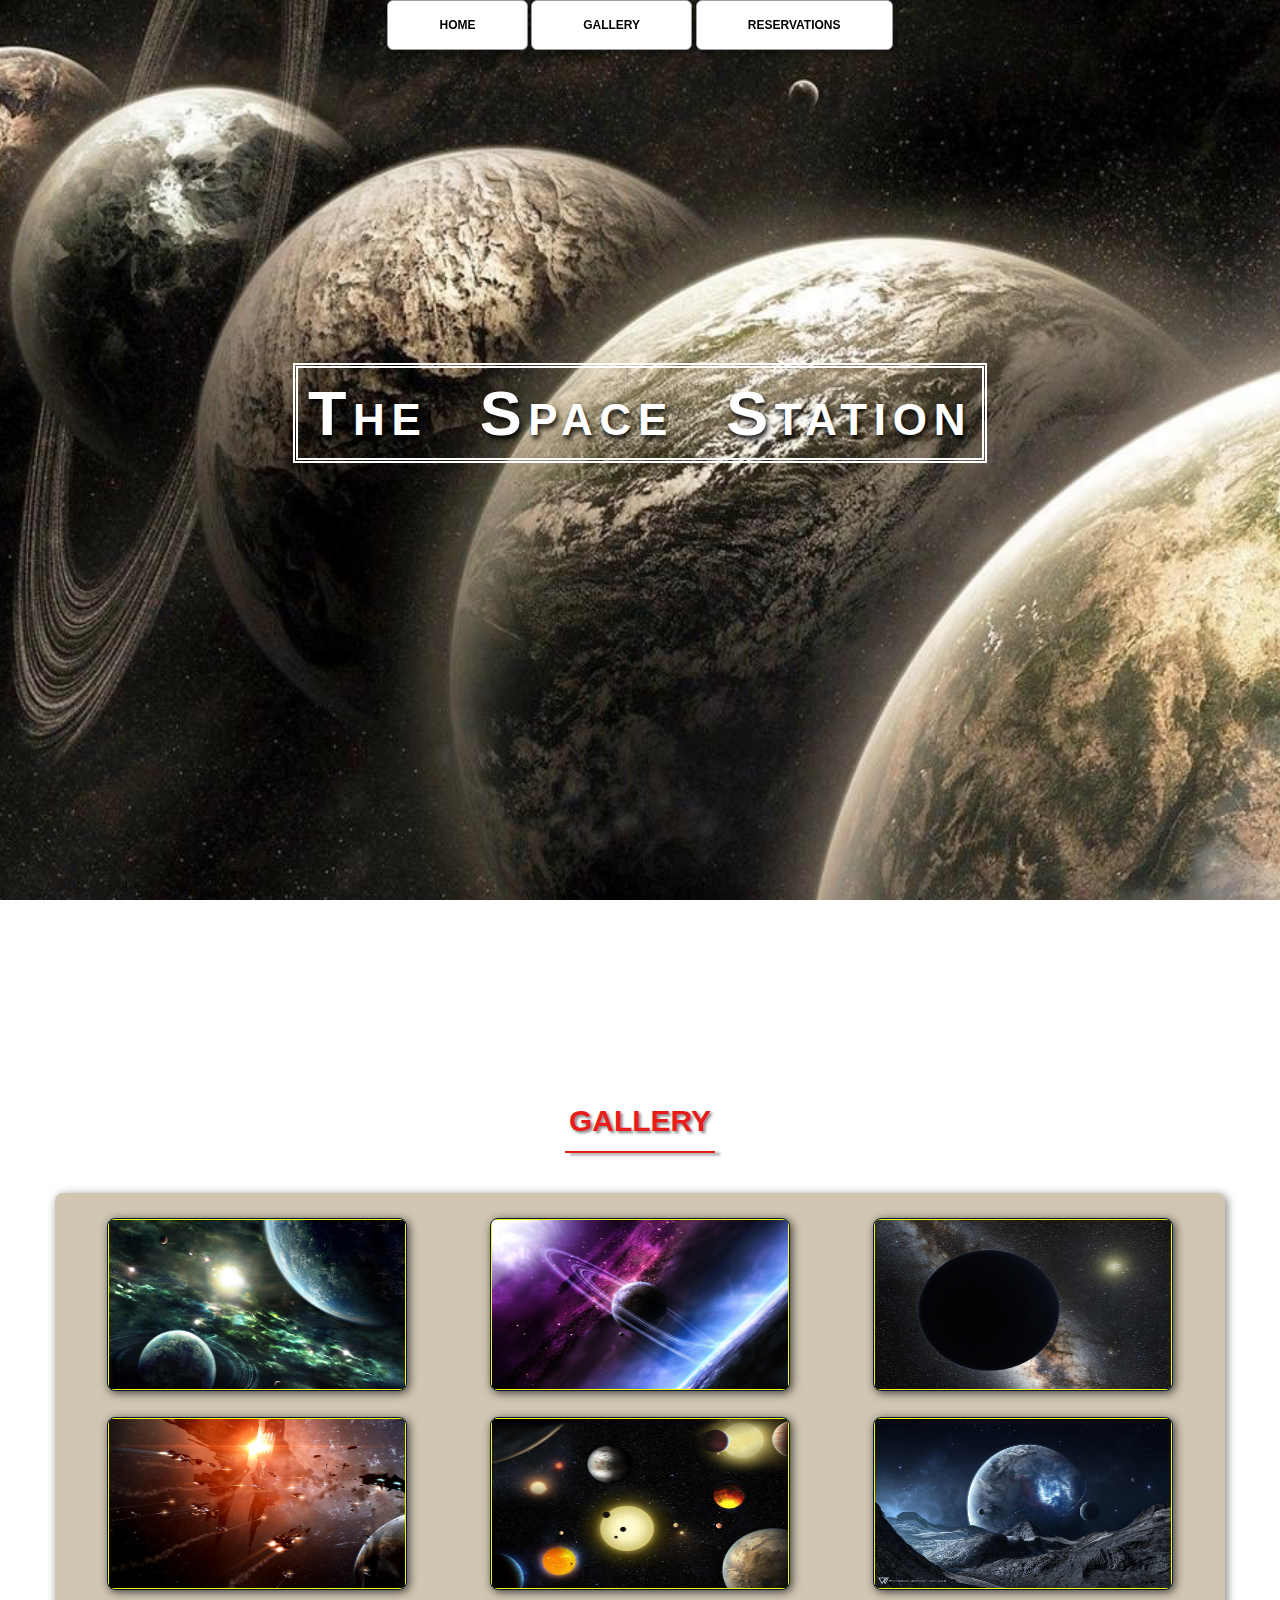
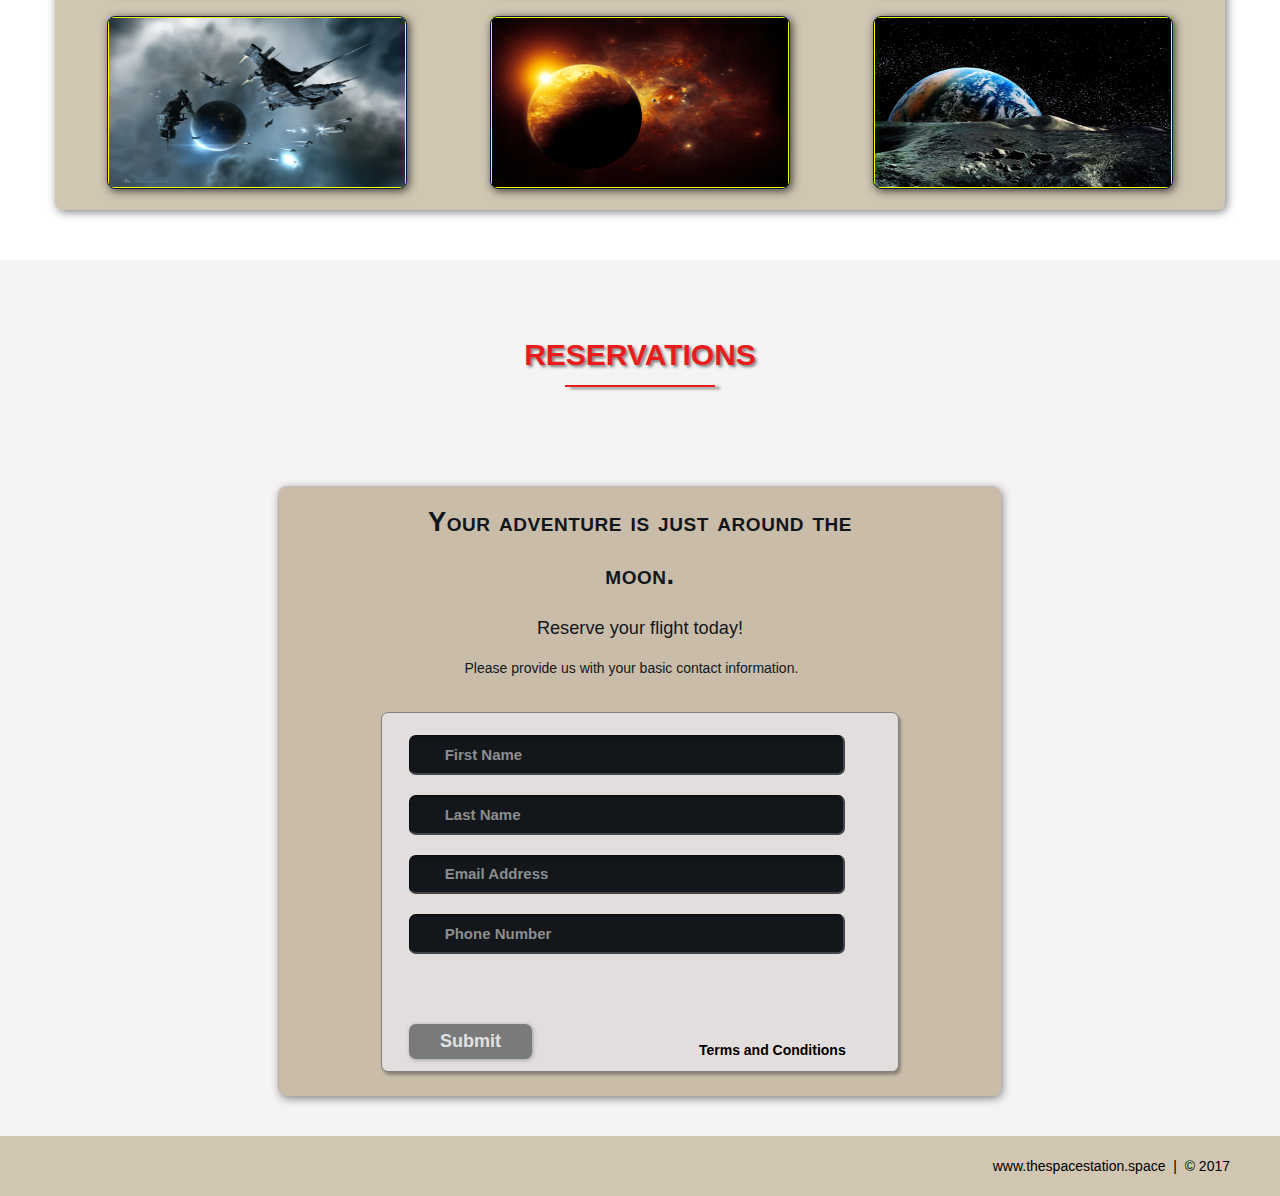
<file: Projects/index.html>
<!DOCTYPE html>
<html lang="en">
	<head>
		<meta charset="utf-8">
		<title>The Space Station | Resort</title>
		<link rel="stylesheet" href="./css/shared.css">
		<link rel="stylesheet" href="./css/animations.css">
	</head>
	<body>

		<!-- NAV -->
		<div class="wrap">
			<div class="menu-container">
				<ul class="menu">
					<a href="#home"><li>HOME</li></a>
					<a href="#gallery"><li>GALLERY</li></a>
					<a href="#contact"><li>RESERVATIONS</li></a>
				</ul>
			</div>
		</div>
		<!--END NAV -->
		
		<!--HOME -->
		<div id="home">
			<div class="container">
				<div class="text-center">
					<span class="head-main">The Space Station</span>
				</div>
			</div>
		</div>
		<!--END HOME -->
		
		<!-- GALLERY -->
	   <section id="gallery">
		   <div class="container">
				<h1>Gallery</h1>
				<div class="flex-container">
				
					<!-- PHOTO-CONTAINER 1 -->
					<div class="photo-container">
						<div class="photo">
							<img src="./images/thumb/thumbnail_1.png" alt="">
							<div class="photo-overlay">
								<h3 class="white-head">Click to Enlarge</h3>
								<p>We have several space launches departing daily, book your flight today!</p>
							</div>
						</div>
					</div>
					<!-- END PHOTO-CONTAINER 1 -->
					
					<!-- PHOTO-CONTAINER 2 -->
					<div class="photo-container">
						<div class="photo">
							<img src="./images/thumb/thumbnail_2.png" alt="">
							<div class="photo-overlay">
								<h3 class="white-head">Click to Enlarge</h3>
								<p>We have several space launches departing daily, book your flight today!</p>
							</div>
						</div>
					</div>
					<!-- END PHOTO-CONTAINER 2 -->
					
					<!-- PHOTO-CONTAINER 3 -->
					<div class="photo-container">
						<div class="photo">
							<img src="./images/thumb/thumbnail_3.png" alt="">
							<div class="photo-overlay">
								<h3 class="white-head">Click to Enlarge</h3>
								<p>We have several space launches departing daily, book your flight today!</p>
							</div>
						</div>
					</div>
					<!-- END PHOTO-CONTAINER 3 -->
					
					<!-- PHOTO-CONTAINER 4 -->
					<div class="photo-container">
						<div class="photo">
							<img src="./images/thumb/thumbnail_4.png" alt="">
							<div class="photo-overlay">
								<h3 class="white-head">Click to Enlarge</h3>
								<p>We have several space launches departing daily, book your flight today!</p>
							</div>
						</div>
					</div>
					<!-- END PHOTO-CONTAINER 4 -->
					
					<!-- PHOTO-CONTAINER 5 -->
					<div class="photo-container">
						<div class="photo">
							<img src="./images/thumb/thumbnail_5.png" alt="">
							<div class="photo-overlay">
								<h3 class="white-head">Click to Enlarge</h3>
								<p>We have several space launches departing daily, book your flight today!</p>
							</div>
						</div>
					</div>
					<!-- END PHOTO-CONTAINER 5 -->
					
					<!-- PHOTO-CONTAINER 6 -->
					<div class="photo-container">
						<div class="photo">
							<img src="./images/thumb/thumbnail_6.png" alt="">
							<div class="photo-overlay">
								<h3 class="white-head">Click to Enlarge</h3>
								<p>We have several space launches departing daily, book your flight today!</p>
							</div>
						</div>
					</div>
					<!-- END PHOTO-CONTAINER 6 -->
					
					<!-- PHOTO-CONTAINER 7 -->
					<div class="photo-container">
						<div class="photo">
							<img src="./images/thumb/thumbnail_7.png" alt="">
							<div class="photo-overlay">
								<h3 class="white-head">Click to Enlarge</h3>
								<p>We have several space launches departing daily, book your flight today!</p>
							</div>
						</div>
					</div>
					<!-- END PHOTO-CONTAINER 7 -->
					
					<!-- PHOTO-CONTAINER 8 -->
					<div class="photo-container">
						<div class="photo">
							<img src="./images/thumb/thumbnail_8.png" alt="">
							<div class="photo-overlay">
								<h3 class="white-head">Click to Enlarge</h3>
								<p>We have several space launches departing daily, book your flight today!</p>
							</div>
						</div>
					</div>
					<!-- END PHOTO-CONTAINER 8 -->
					
					<!-- PHOTO-CONTAINER 9 -->
					<div class="photo-container">
						<div class="photo">
							<img src="./images/thumb/thumbnail_9.png" alt="">
							<div class="photo-overlay">
								<h3 class="white-head">Click to Enlarge</h3>
								<p>We have several space launches departing daily, book your flight today!</p>
							</div>
						</div>
					</div>
					<!-- END PHOTO-CONTAINER 9 -->
					
				</div>
		   </div>
	   </section>
		<!-- END GALLERY -->
					
		<!-- RSVP -->
		<section id="contact">
			<div class="container">
				<div class="heading-padding">
					<h1 class="heading-padding">Reservations</h1>
					<div class="reservation">
						<h2><span>Your adventure is just around the moon.</span>
							<br />Reserve your flight today!
						</h2>
						<p class="rsvp-text">
							Please provide us with your basic contact information.              
						</p>
						<div class="form-rsvp">
							<form action="" method="post">
								<input class="rsvp" type="text" value="First Name">
								<input class="rsvp" type="text" value="Last Name">
								<input class="rsvp" type="text" value="Email Address">
								<input class="rsvp" type="text" value="Phone Number">
								<div class="form-spacer">
									<label class="terms">Terms and Conditions</label>
								</div>
								<div class="submit">
									<input type="submit" value="Submit">
								</div>
							</form>
						</div>
					</div>
				</div>
			</div>
		</section>
		<!--END RSVP -->

		<!-- FOOTER -->
		<div id="footer">
			www.thespacestation.space &nbsp;|&nbsp; &copy; 2017		
		</div>
		<!-- END FOOTER -->
		
	</body>
</html>
</file>
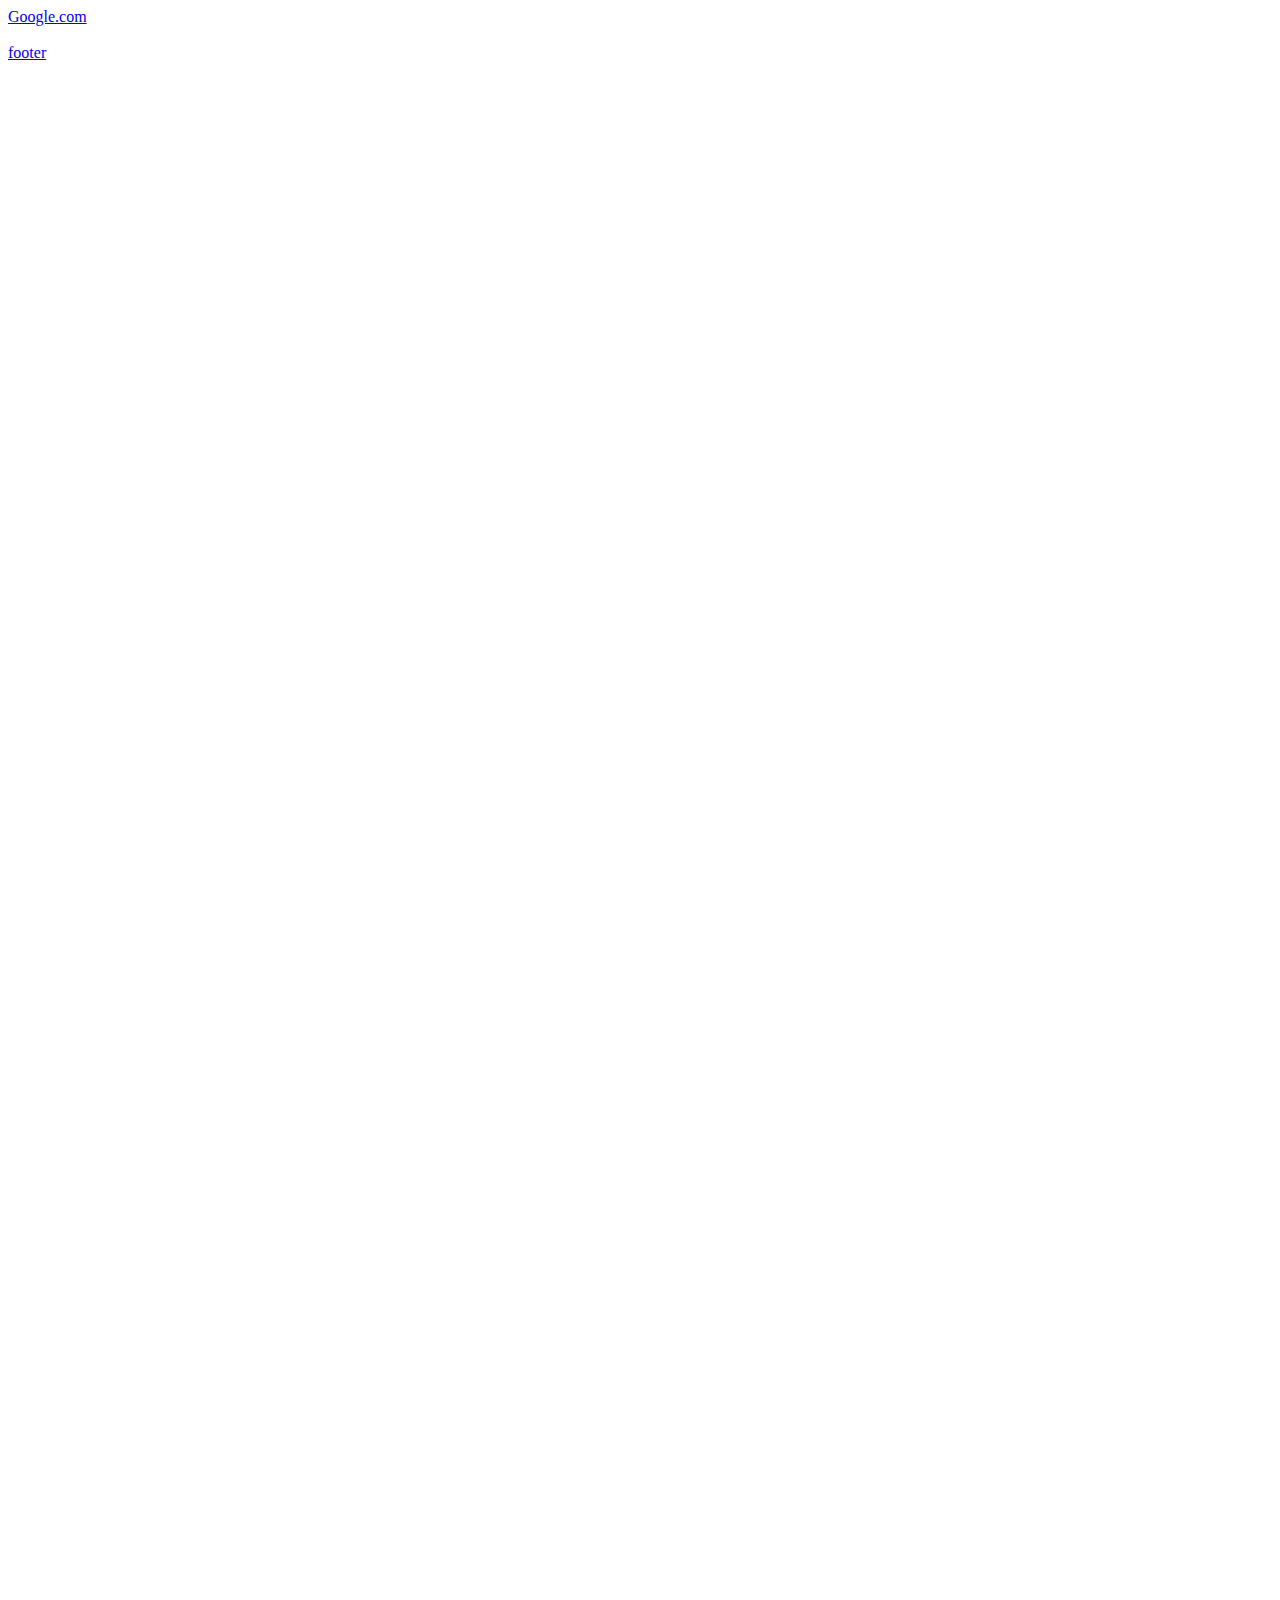
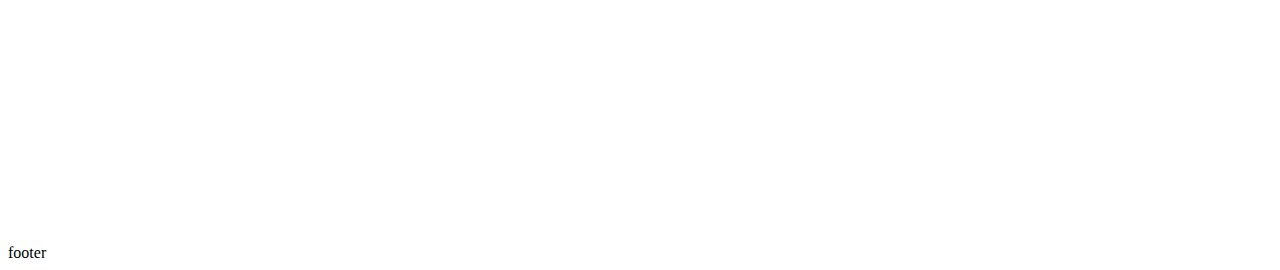
<file: Projects/anchor_demo.html>
<!DOCTYPE html>
<html lang="en">
	<head>
		<meta charset="utf-8">
		<title>Anchor Example</title> 
	</head>
	<body>

		<div id="nav">
			<a href="https://www.google.com" target="_new">Google.com</a>
		</div>
		
		<br />
		
		<a href="#footer">footer</a>
		
		
		<br />
		<br />
		<br />
		<br />
		<br />
		<br />
		<br />
		<br />
		<br />
		<br />
		<br />
		<br />
		<br />
		<br />
		<br />
		<br />
		<br />
		<br />
		<br />
		<br />
		<br />
		<br />
		<br />
		<br />
		<br />
		<br />
		<br />
		<br />
		<br />
		<br />
		<br />
		<br />
		<br />
		<br />
		<br />
		<br />
		<br />
		<br />
		<br />
		<br />
		<br />
		<br />
		<br />
		<br />
		<br />
		<br />
		<br />
		<br />
		<br />
		<br />
		<br />
		<br />
		<br />
		<br />
		<br />
		<br />
		<br />
		<br />
		<br />
		<br />
		<br />
		<br />
		<br />
		<br />
		<br />
		<br />
		<br />
		<br />
		<br />
		<br />
		<br />
		<br />
		<br />
		<br />
		<br />
		<br />
		<br />
		<br />
		<br />
		<br />
		<br />
		<br />
		<br />
		<br />
		<br />
		<br />
		<br />
		<br />
		<br />
		<br />
		<br />
		<br />
		<br />
		<br />
		<br />
		<br />
		<br />
		<br />
		<br />
		<br />
		
		<div id="footer">
			footer
		</div>
		
		
	</body>
</html>
</file>
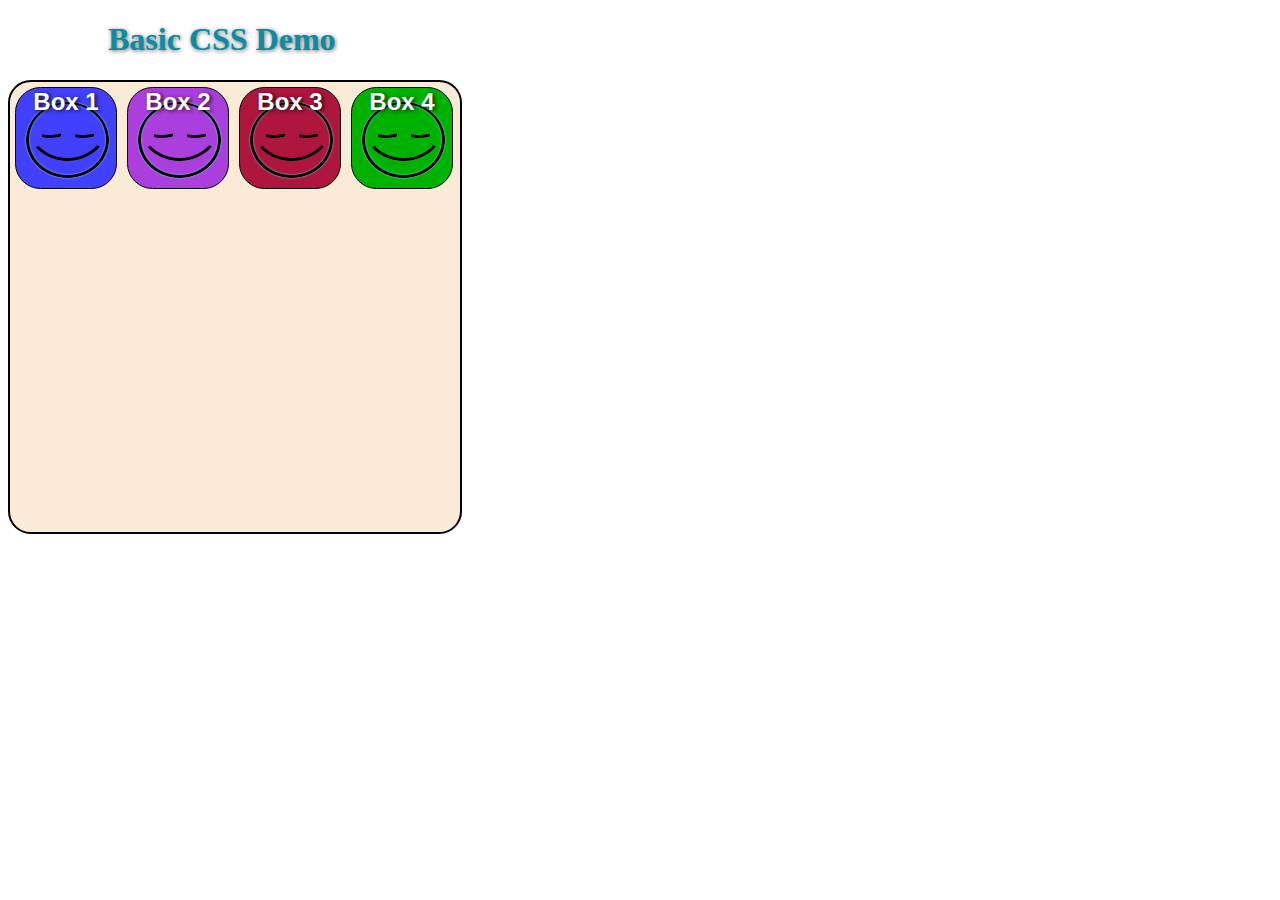
<file: Projects/basic_css_demo_1.html>
<!DOCTYPE html>
<html lang="en">
	<head>
		<meta charset="utf-8">
		<title>Basic HTML Template</title>
		<link rel="stylesheet" href="./css/basic_style.css">
	</head>
	<body>
	
		<div>
			<h1>Basic CSS Demo</h1>
		</div>
		
		<div class="container">
			<div class="squares">
				<p>Box 1</p>
			</div>
			
			<div class="squares">
				<p>Box 2</p>
			</div>
				
			<div class="squares">
				<p>Box 3</p>
			</div>
			
			<div class="squares">
				<p>Box 4</p>
			</div>
		</div>​
	
	</body>
</html>
</file>
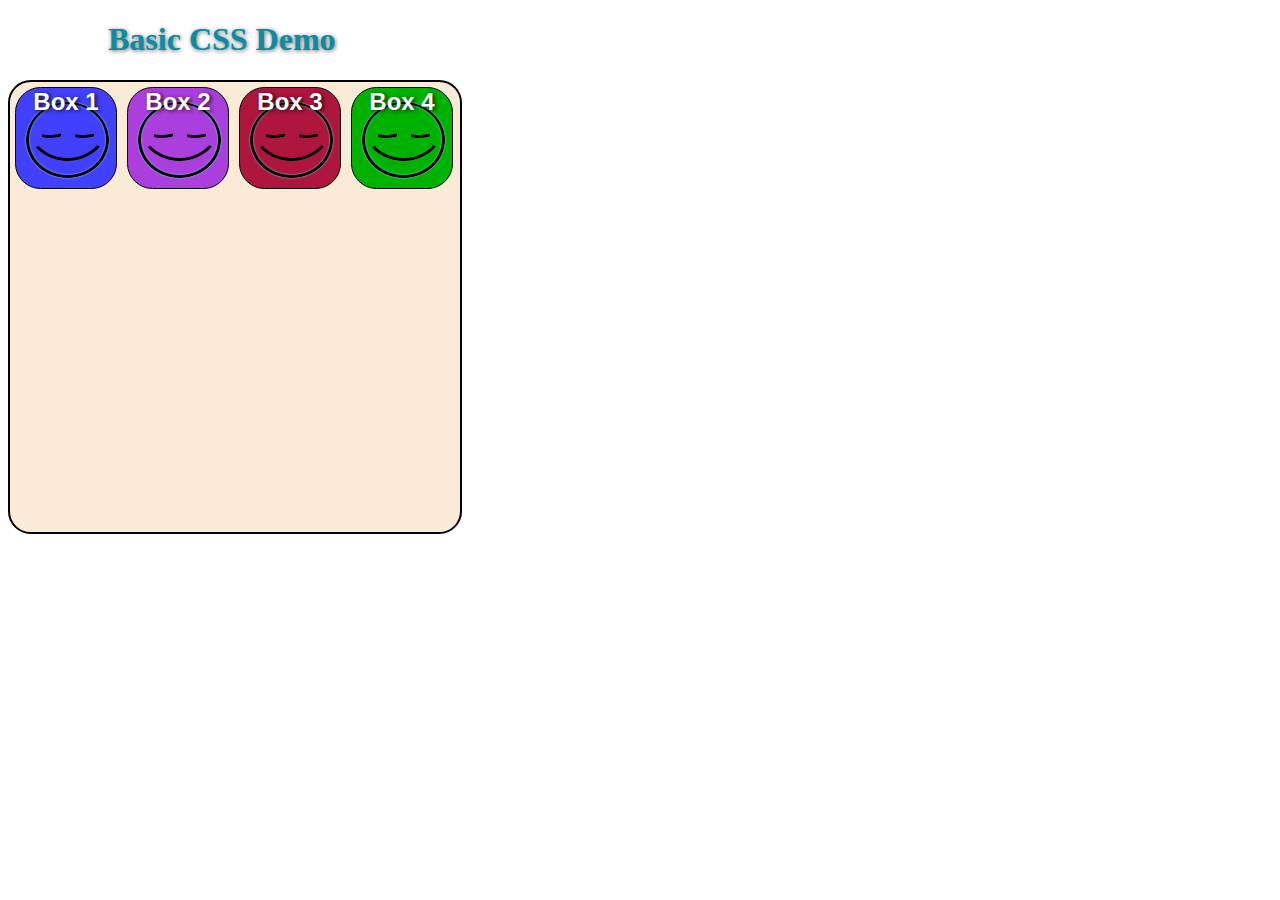
<file: Projects/basic_css_demo_2.html>
<!DOCTYPE html>
<html lang="en">
	<head>
		<meta charset="utf-8">
		<title>Basic CSS Demo</title>
		<link rel="stylesheet" href="./css/basic_style2.css"> 
	</head>
	<body>
	
		<div>
			<h1>Basic CSS Demo</h1>
		</div>
		
		<div class="container">
			<div class="squares">
				<p>Box 1</p>
			</div>
			
			<div class="squares">
				<p>Box 2</p>
			</div>
				
			<div class="squares">
				<p>Box 3</p>
			</div>
			
			<div class="squares">
				<p>Box 4</p>
			</div>
		</div>​
	
	</body>
</html>
</file>
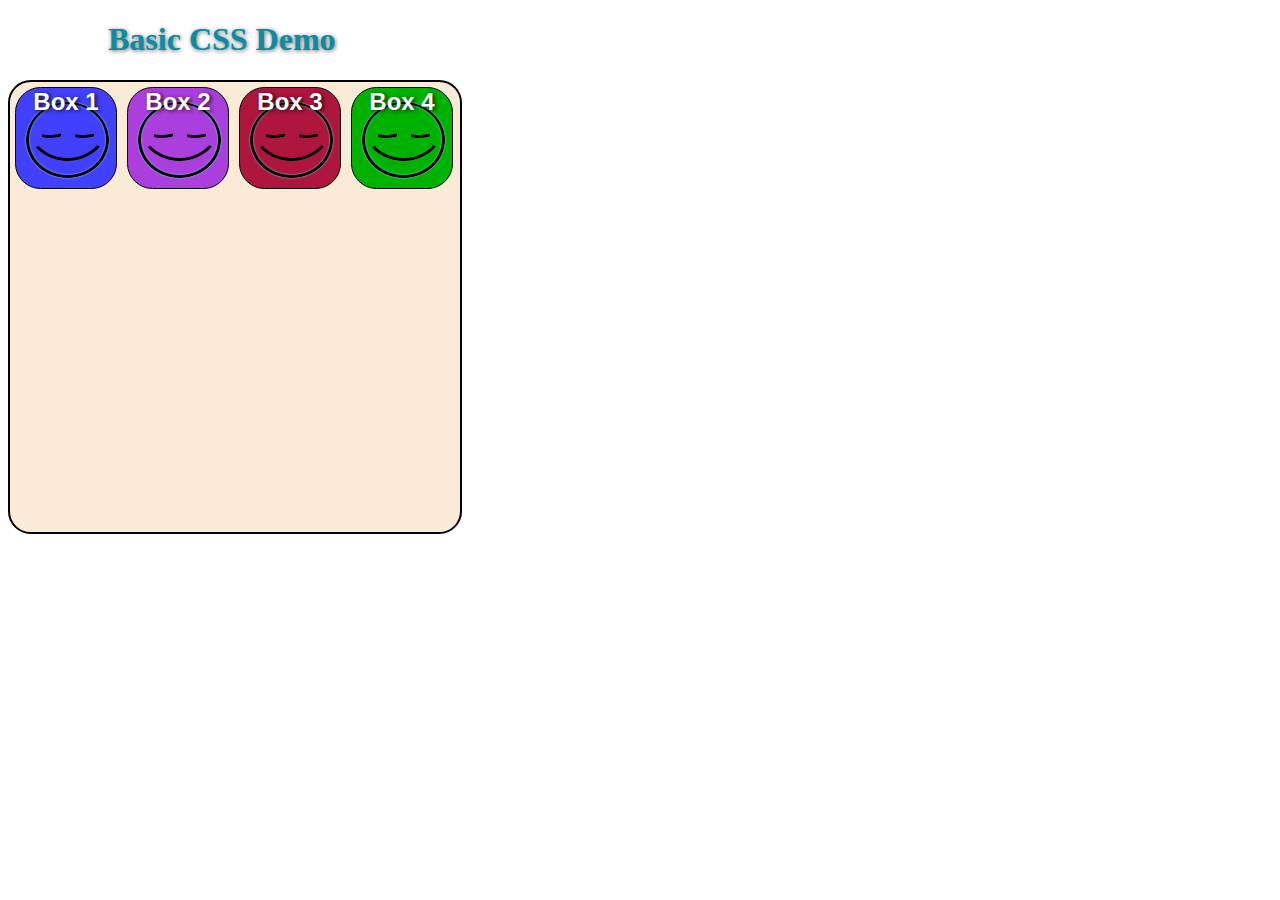
<file: Projects/basic_css_demo_3.html>
<!DOCTYPE html>
<html lang="en">
	<head>
		<meta charset="utf-8">
		<title>Basic CSS Demo</title>
		<link rel="stylesheet" href="./css/basic_style3.css"> 
	</head>
	<body>
	
		<div>
			<h1>Basic CSS Demo</h1>
		</div>
		
		<div class="container">
			<div class="squares">
				<p>Box 1</p>
			</div>
			
			<div class="squares">
				<p>Box 2</p>
			</div>
				
			<div class="squares">
				<p>Box 3</p>
			</div>
			
			<div class="squares">
				<p>Box 4</p>
			</div>
		</div>​
		
	</body>
</html>
</file>
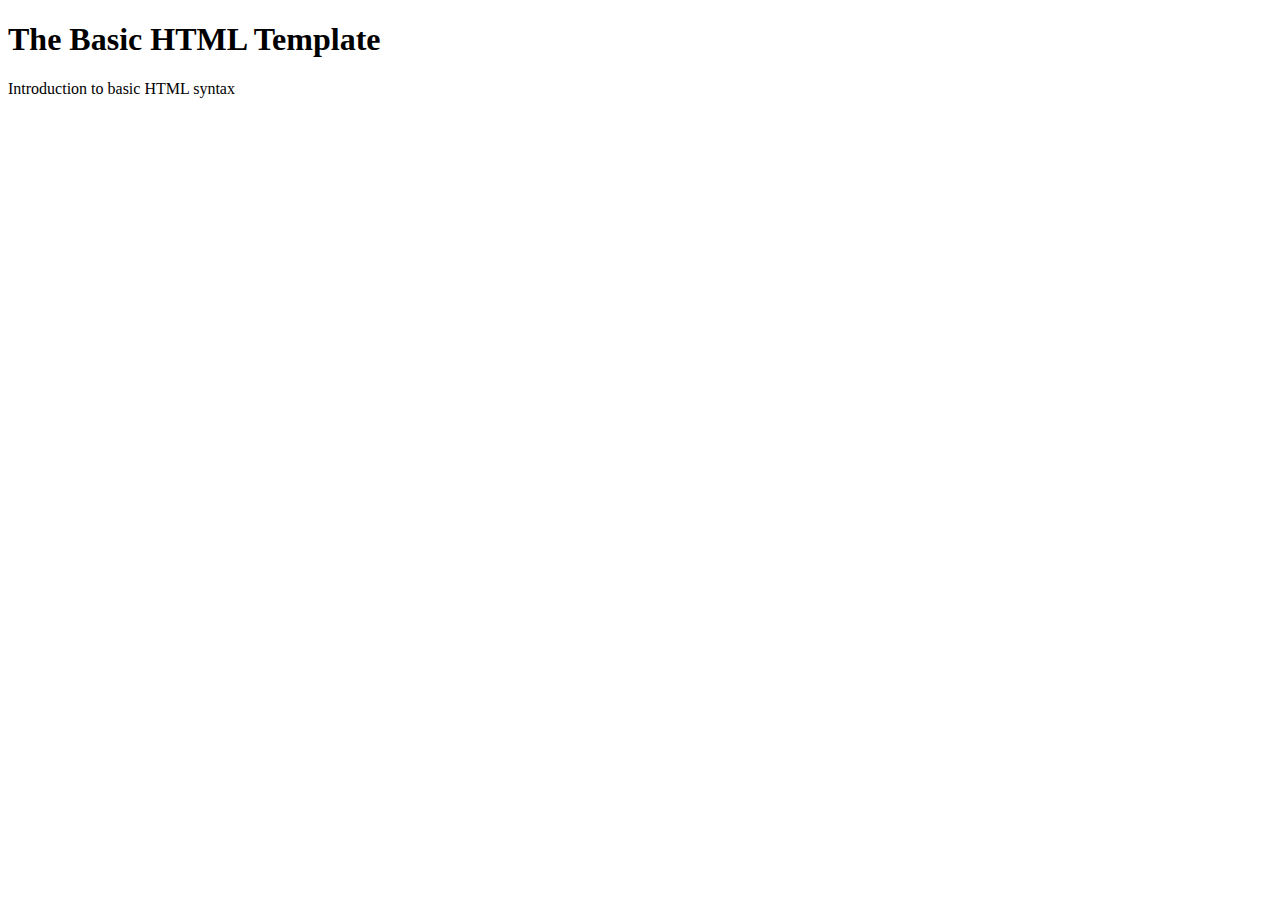
<file: Projects/Basic_HTML_Template.html>
<!DOCTYPE html>
<html lang="en">
	<head>
		<meta charset="utf-8">
		<title>Basic HTML Template</title> 
	</head>
	<body>
	      <header> 
		     <h1>The Basic HTML Template</h1>
	         <p>Introduction to basic HTML syntax</p>
	      </header>
	
	</body>
</html>
</file>
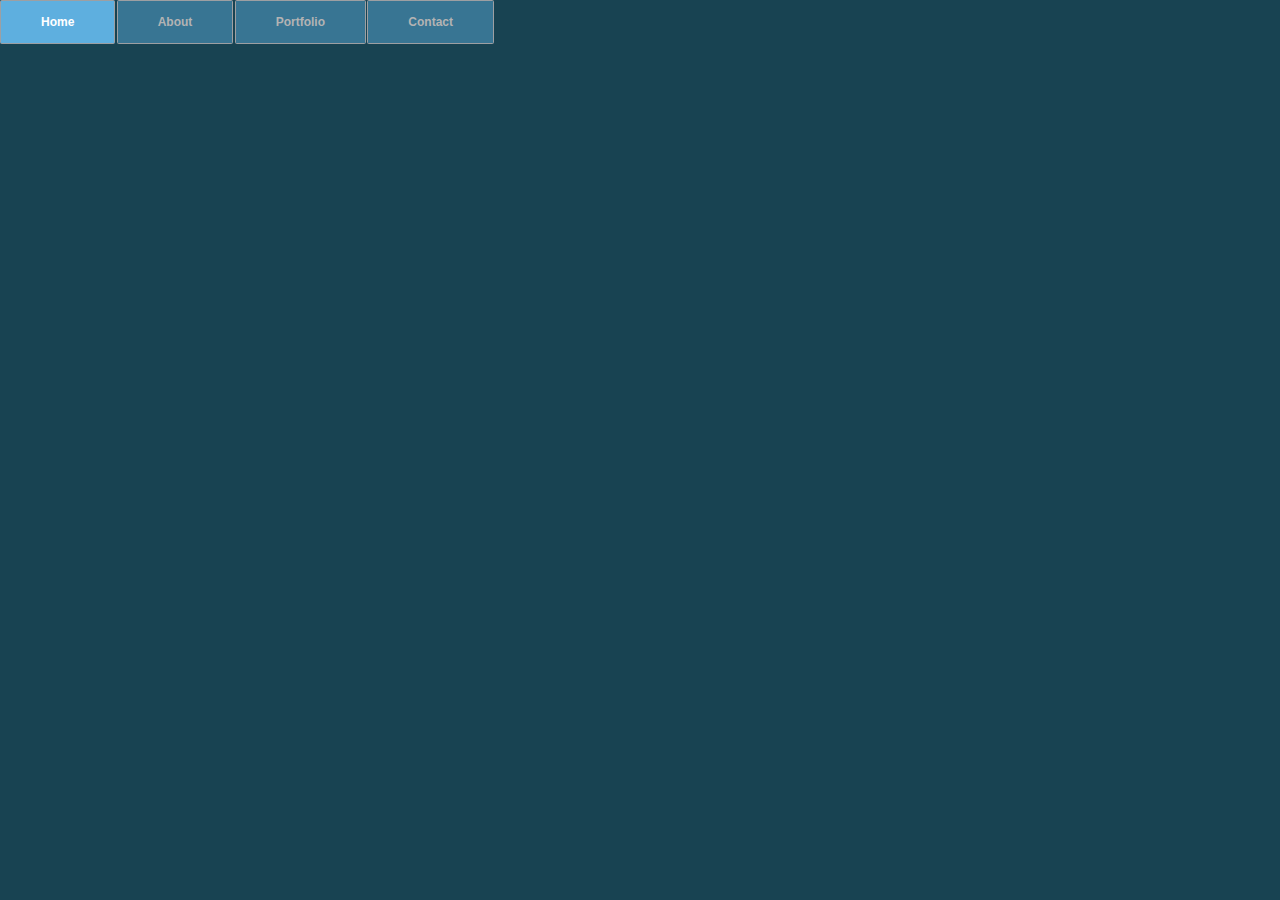
<file: Projects/css_menu_rollover.html>
<!DOCTYPE html>
<html lang="en">
	<head>
		<title>CSS Drop-down Menu Demo</title>
		<link rel="stylesheet" href="./css/menu_rollover.css">
	</head>
	<body>
		<div class="wrap">
			<div class="menu-container">
				<ul class="menu">
					<li>Home</li>
					<li>About</li>
					<li>Portfolio
						<ul class="submenu">
							<li>Page 1</li>
							<li>page 2</li>
							<li>page 3</li>
							<li>page 4</li>
						</ul>
					</li>
					<li>Contact</li>
				</ul>
			</div>
		</div>
	</body>
</html>
</file>
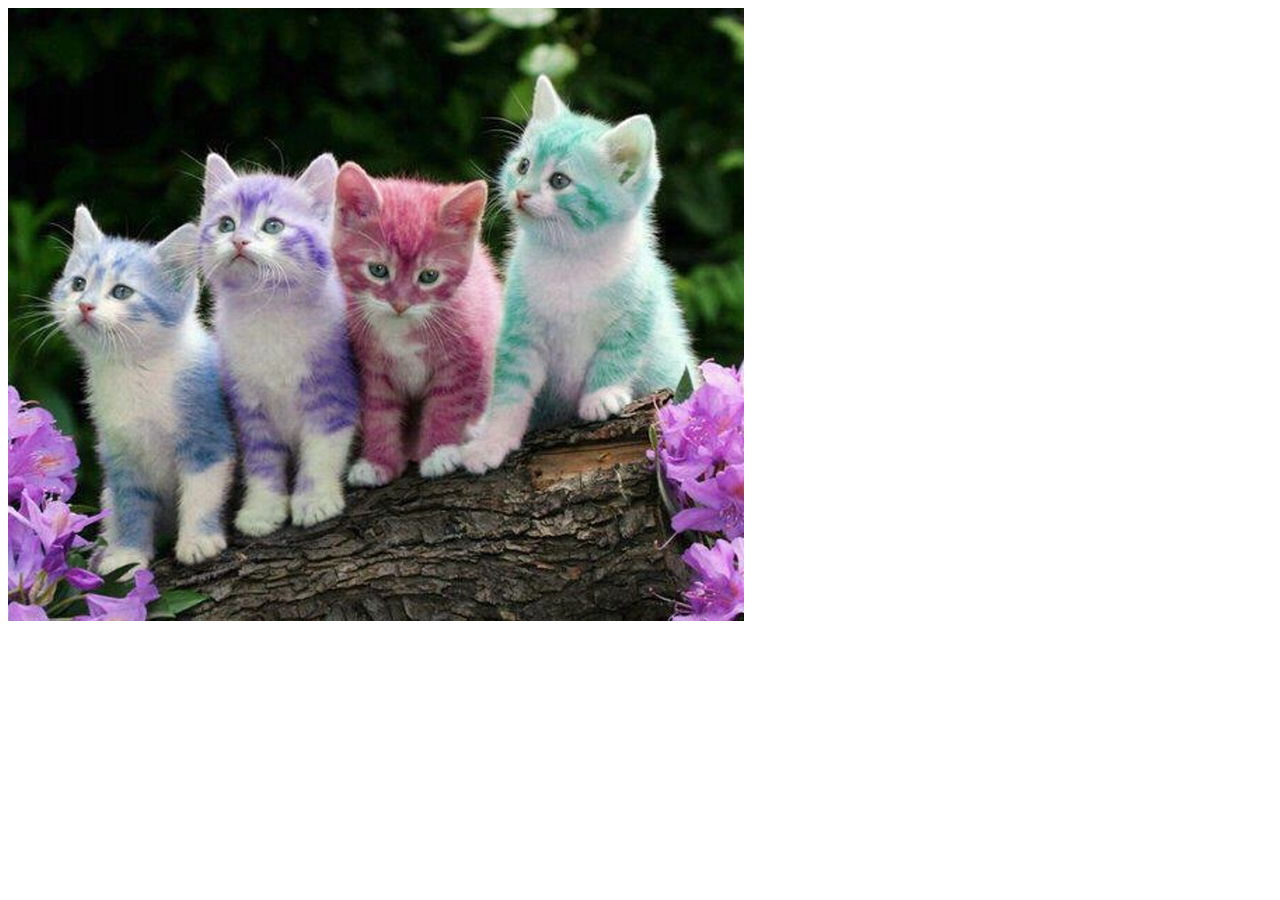
<file: Projects/img_demo.html>
<!DOCTYPE html>
<html lang="en">
	<head>
		<meta charset="utf-8">
		<title>IMG Example</title> 
	</head>
	<body>

		<div>
			<img src="./images/kittens.jpg" alt="picture of kittens"></a>
		</div>
		
	</body>
</html>
</file>
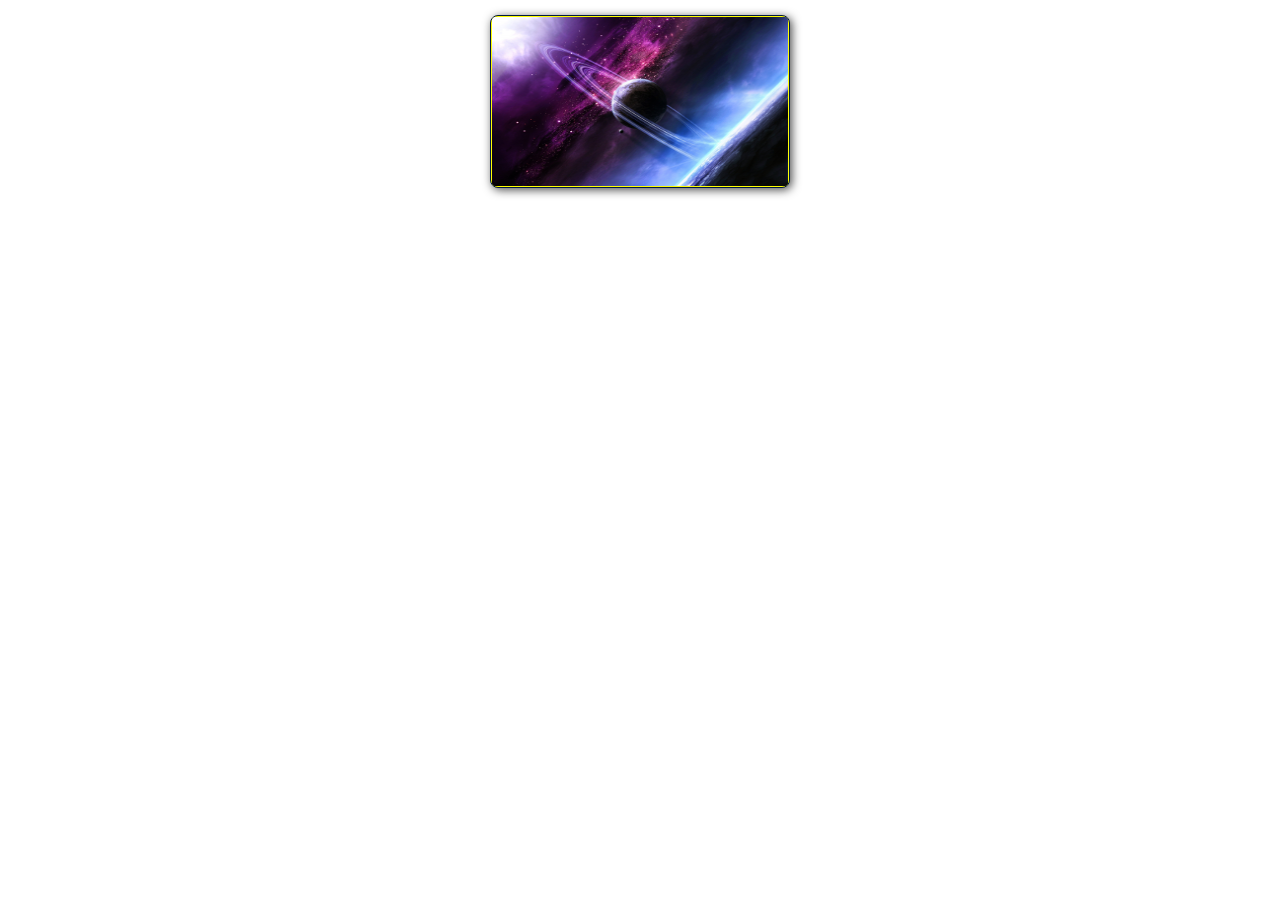
<file: Projects/photo-package.html>
<!DOCTYPE html>
<html lang="en">
	<head>
		<meta charset="utf-8">
		<title>The Space Station | Resort</title>
		<link rel="stylesheet" href="./css/photo_style.css">
	</head>
	<body>

		<!-- PHOTO-CONTAINER 1 -->
		<div class="photo-container">
			<div class="photo">
				<img src="./images/thumb/thumbnail_2.png" alt="">
				<div class="photo-overlay">
					<h3 class="white-head">Click to Enlarge</h3>
					<p>We have several space launches departing daily, book your flight today!</p>
				</div>
			</div>
		</div>
		<!-- END PHOTO-CONTAINER 1 -->
		
	</body>
</html>
</file>
<file: Projects/css/shared.css>
﻿/*================================================
    Authour: Joel Goodwin
    checkoutmy.space
==================================================
    GENERIC STYLES
==================================================*/
html {
	font-family: sans-serif;
	font-size: 62.5%;
	-webkit-tap-highlight-color: rgba(0, 0, 0, 0);
	-webkit-text-size-adjust: 100%;
	-ms-text-size-adjust: 100%;
}

body {
    font-size: 14px;
	margin: 0;
	font-family: "Helvetica Neue", Helvetica, Arial, sans-serif;
	line-height: 1.42857143;
	color: #333;
	background-color: #fff;
}

footer,
nav {
  display: block;
}

h1, h2, h3, h4, h5, h6 {
    font-family: 'Open Sans', sans-serif;
}

h1 {
    line-height: 50px;
    font-weight: 900;
    font-size: 30px;
    text-transform: uppercase;
    text-align: center;
    color: #E91C1C;
	text-shadow: 2px 2px 3px rgba(0,0,0,0.5);
}

h1::after {  /* This is the underline */
	display: block;
	content: "";
	height: 2px;
	width: 150px;
	background: #E91C1C;
	margin: 5px auto 40px;
	box-shadow: 5px 2px 3px rgba(0,0,0,0.5);
}

h2 {
    line-height: 50px;
    color: #E91C1C;
}

h3 {
    line-height: 30px;
    padding-bottom: 20px;
}

h4 {
	padding-top: 25px;
	line-height: 40px;
	padding-bottom: 0px;
	font-size: 22px;
	font-weight: 900;
}

p {
    font-weight: 300;
    line-height: 30px;
    padding-bottom: 15px;
}

.text-center {
    text-align: center;
}

.heading-padding {
    padding-bottom: 40px;
}

section {
    padding-top: 50px;
    margin-top: 50px;
}

.navbar {
	height: 105px;
	max-height: 340px;
	display: block;
}

.container {
  padding-right: 15px;
  padding-left: 15px;
  margin-right: auto;
  margin-left: auto;
}

.container-fluid {
  padding-right: 15px;
  padding-left: 15px;
  margin-right: auto;
  margin-left: auto;
}
.row {
  margin-right: -15px;
  margin-left: -15px;
}

.clearfix:after,
.container:after,
.navbar:after {
	clear: both;
	display: table;
	content: " ";
}

.wrap {
	height: 100%;
	width: 100%;
	position: absolute;
	/* This ensures that the images cannot 
	   render outside of their container 
	   without forcing any scrollbars*/
	overflow: hidden;
	top: 0;
	left: 0;
	text-align: center;
}

.menu-container {
	max-height: 340px;
	margin: 0% auto;
	content: " ";
	/* top: 0;
	left: 0; */
	/* position: absolute; */ /* to the top edge of the screen */
	width: 100%;
	position: fixed;
	z-index: 100;
	/*background-color: rgba(255, 255, 255, 0.5);*/
}

/*=======================================
  HOME SECTION STYLES
  =======================================*/
#home {
	background: url(../images/planets.jpg) no-repeat 50% 50%;
	background-attachment: fixed;
	-webkit-background-size: cover;
	-moz-background-size: cover;
	-o-background-size: cover;
	background-size: cover;
	width: 100%;
	display: block;
	height: auto;
	padding-top: 350px; /* This is spacer before the Main title Logo */
	padding-bottom: 500px; /* This is spacer after the Main title Logo */
	color: #fff;
}

.head-main {
	text-shadow: 2px 4px 5px rgba(0, 0, 0, 0.9);
	font-variant: small-caps;
	color: #fff;
	letter-spacing: 5pt;
	word-spacing: 21pt;
	font-size: 4.5em;
	text-align: left;
	font-family: impact, sans-serif;
	line-height: 2;
    font-weight: 900;
    border: 5px double #fff;
    padding: 10px;
}

.head-sub-main {
    font-size: 23px ;
    font-weight: 500;
    padding: 50px 20px 10px 20px;
	text-transform: uppercase;  
}

.head-last {
    font-size: 18px ;
    font-weight: 900;
    padding: 5px 20px 20px 20px;
    border: 1px dotted #fff;
    padding: 5px;
}

/*=======================================
  Contact STYLES
  =======================================*/
.flex-container {
    display: -webkit-flex;
    display: flex;
	flex-wrap: wrap;
	padding: 10px;
	border-radius: 8px;
	margin: 0px auto;
	background-color: rgba(100,65,0,.3);
	box-shadow: 2px 2px 10px 0 rgba(0,0,0,0.5);
}

#contact {
     background-color: #f5f3f3;
}

.reservation {
	width: 60%;
	padding: 10px;
	border-radius: 8px;
	margin: 0px auto;
	background-color: rgba(100,65,0,.3);
	box-shadow: -1px -1px 1px 0 rgba(0,0,0,0.1), 1px 2px 10px 0 rgba(0,0,0,0.5);
}

.reservation h2 {
	width: 70%;
	text-align: center;
	margin: 0 auto;
	color: #13161B;
	font-weight: 500;
	font-size: 1.3em;
	letter-spacing: 0pt;
	word-spacing: 0pt;
}

.reservation h2 span {
	width: 70%;
	text-align: center;
	margin: 0 auto;
	color: #13161B;
	font-weight: 900;
	font-size: 1.5em;
	font-variant: small-caps;
	letter-spacing: .4pt;
	word-spacing: .3pt;
}

.reservation p {
	color: #13161B;
	width: 50%;
	margin: 0 auto;
}

.reservation form {
	font-size: 15px;
    outline: none;
    font-weight: 600;
    color: #8D8E8F;
    padding: 12px 12px;
    width: 70%;
    border: 1px solid #808080;
    margin: 2% auto;
    border-radius: 7px;
    background: rgb(227,222,222);
    box-shadow: 2px 3px 3px 0px rgba(0, 0, 0, 0.3);
    font-family: 'Raleway', sans-serif;
}

.reservation input[type="text"] {
	font-size: 15px;
	outline: none;
	font-weight: 600;
	color: #8D8E8F;
	padding: 2% 1% 2% 7%;
	width: 80%;
	border-top: 1px solid #090B0D;
	border-right: 2px solid #424549;
	border-bottom: 2px solid #424549;
	border-left: 1px solid #090B0D;
	margin: 10px 1em;
	border-radius: 7px;
	background: #13161B;
	box-shadow: inset 0px 3px 0px 0px rgba(5, 5, 5, 0.15);
	font-family: 'Raleway', sans-serif;
}

.reservation input[type="text"]:hover {
	box-shadow: 0 0 18px rgba(100,65,0,.8);
}

.form-spacer {
	padding: 30px 39px;
}

.terms {
	margin: 30px 1px 0 0 ;
}

.terms {
	margin-top: 13%;
	padding-left: 52px;
	font-size: 14px;
	line-height: 5px;
	color: #000;
	cursor: pointer;
	font-family: 'Raleway', sans-serif;
	font-weight: 600;
}

.terms:hover {
	color: orange;
	text-decoration: underline;
}

.terms {
	position: relative;
	display: inline;
	float: right;
}

.submit input[type="submit"] {
	color: rgb(225,225,225);
	cursor: pointer;
	border: none;
	font-weight: 900;
	outline: none;
	text-align: center;
	font-family: 'Raleway', sans-serif;
	margin: 0px 3%;
	padding: 7px 0px;
	width: 25%;
	font-size: 18px;
	transition: border-color 0.3s color 0.3s background-color 0.3s;
	border-radius: 7px;
	background-color: #797a7b;
	box-shadow: 1px 1px 4px 0 rgba(0,0,0,0.3);
}

.submit input[type="submit"]:hover {
	color: #000;
	background-color: #8D8E8F;
	box-shadow: inset 1px 2px 15px 0 rgba(0,0,0,0.5);
}

/*=======================================
  FOOTER STYLES
  =======================================*/
#footer {
    background-color: rgba(100,65,0,.3);
    color: #000;
	text-shadow: 2px 2px 8px 0 (0,0,0,0.4);
    padding: 20px 50px 20px 50px;
    text-align: right;
}

/*=======================================
  @MEDIA QUERIES
  =======================================*/
@media all and (max-width:640px) and (min-width:381px) {
    .head-main { 
        font-size: 28px ;
    }
}
@media all and (max-width:381px) and (min-width:200px) {
    .head-main { 
        font-size: 24px ;
    }
}

@media (min-width: 768px) {
  .container {
    width: 750px;
  }
}
@media (min-width: 992px) {
  .container {
    width: 970px;
  }
}
@media (min-width: 1200px) {
  .container {
    width: 1170px;
  }
}
</file>
<file: Projects/css/animations.css>
/*=======================================
  MENU SECTION ANIMATION
  =======================================*/

.menu {
	color: #f00;
	font: bold 12px/18px sans-serif;
	text-align: center;
	display: inline;
	margin: 0% auto;
	padding: 0;
	list-style: none;
	text-decoration: none;
}

.menu li {
	color: #000;
	background-color: rgba(255, 255, 255, 1);
	display: inline-block;
	margin: 0% auto;
	position: relative;
	padding: 15px 4%;
	border: 1px solid #9D9FA2;
	box-shadow: 2px 2px 10px 0 rgba(0,0,0,0.5);
	border-radius: 6px;
	/*background-color: #052136;*/
	cursor: pointer;
	transition-property: background;
	transition-duration: .4s;
	transition-delay: 0s;
	transition-timing-function: ease-in-out;
}

.menu li:hover {
	color: #f00;
	background-color: rgba(100,65,0,.3);
}

/*=======================================
  GALLERY SECTION ANIMATION
  =======================================*/
.photo {
	position: relative;
	line-height: 0;
	margin-bottom: 2em;
	overflow: hidden;
	border-radius: 8px;
	padding:1px;
	border:1px solid #021a40;
	background-color: #ff0;
	box-shadow: 2px 2px 10px 0 rgba(0,0,0,0.7);
}

.photo-container {
	text-align: center;
	margin: 15px auto;
	width: 300px;
    height: 169px;
}

.photo-container img {
 	max-width: 100%;
	width: 300px;
	height: 169px;
}

.photo-overlay {
	color: #fff;
	position: absolute;
	top: 0;
	right: 0;
	bottom: 0; 
	left: 0;
	padding-left: 20px;
	padding-right: 20px;
	justify-content: center; /* For centering text inside .photo-overlay */
	align-items: center;
	background: rgba(0,0,0, .5);
}

.white-head {
	color: #C9BDAA;
	margin-top: 5%;
}

/* ================================= 
  Photo Overlay Transitions
==================================== */

.photo-overlay {
	opacity: 0;
	transition: opacity .5s;
	border-radius: 10px;
	cursor: pointer;
}
.photo-overlay:hover {
	opacity: 1;
}

.photo img {
	transition: transform .5s;
	transform-origin: 50% 50%;
}

.photo:hover img {
	transform: scale(1.1);
}
</file>
<file: Projects/css/basic_style.css>
body {
	background-color: #fff;
}

h1 {
	color: rgba(8,141,165,1);
	margin-left: 100px;
	text-shadow: 1px .5px 4px rgba(0,0,0, 0.6);
}

.container {
	width: 450px;
	height: 450px;
	background-color: #faebd7;
	border: 2px solid black;
	border-radius: 5%;
}

/* --------------------------------------------
	SELECT ALL SQUARES IN THE ARRAY
-----------------------------------------------*/
.container .squares:nth-child(-n+4) {
	background-image: url("../images/icons/smileyface2.png");
	color: #fff;
	float: left;
	width: 100px;
	height: 100px;
	margin: 5px;
	border: 1px solid black;
	border-radius: 25%;
	cursor: pointer;
}

/* --------------------------------------------
	SELECT ALL SQUARES PARAGRAPHS IN THE ARRAY
-----------------------------------------------*/
.squares:nth-child(-n+4) p{
	font-family: "Helvetica Neue", Helvetica, Arial, sans-serif;
	font-size: 1.5em;
	font-weight: 900;
	text-align: center;
	margin: 0;
	text-shadow: 2px 1px 4px rgba(0,0,0, 0.8);
}

/* --------------------------------------------
	INDIVIDUALLY SELECT A SQUARE IN THE ARRAY
-----------------------------------------------*/
.squares:nth-child(1) {
	background: #4240ff;
}

.squares:nth-child(2) {
	background: #ab3fdd;
}

.squares:nth-child(3) {
	background: #ae163e;
}

.squares:nth-child(4) {
	background: #00b200;
}
</file>
<file: Projects/css/basic_style2.css>
body {
	background-color: #fff;
}

h1 {
	color: rgba(8,141,165,1);
	margin-left: 100px;
	text-shadow: 1px .5px 4px rgba(0,0,0, 0.6);
}

.container {
	width: 450px;
	height: 450px;
	background-color: #faebd7;
	border: 2px solid black;
	border-radius: 5%;
}

/* --------------------------------------------
	SELECT ALL SQUARES IN THE ARRAY
-----------------------------------------------*/
.container .squares:nth-child(-n+4) {
	background-image: url("../images/icons/smileyface2.png");
	color: #fff;
	float: left;
	width: 100px;
	height: 100px;
	margin: 5px;
	border: 1px solid black;
	border-radius: 25%;
	cursor: pointer;
}

/* --------------------------------------------
	SELECT ALL SQUARES PARAGRAPHS IN THE ARRAY
-----------------------------------------------*/
.squares:nth-child(-n+4) p{
	font-family: "Helvetica Neue", Helvetica, Arial, sans-serif;
	font-size: 1.5em;
	font-weight: 900;
	text-align: center;
	margin: 0;
	text-shadow: 2px 1px 4px rgba(0,0,0, 0.8);
}

/* --------------------------------------------
	INDIVIDUALLY SELECT A SQUARE IN THE ARRAY
-----------------------------------------------*/
.squares:nth-child(1) {
	background: #4240ff;
}

.squares:nth-child(2) {
	background: #ab3fdd;
}

.squares:nth-child(3) {
	background: #ae163e;
}

.squares:nth-child(4) {
	background: #00b200;
}

/* ----------------------------------------------
	HOVER EFFECTS
-------------------------------------------------*/
.container .squares:nth-child(-n+4):hover {
	background-image: url("../images/icons/smileyface1.png");
}

.squares:nth-child(1):hover {
	background: #13b4ff;
}

.squares:nth-child(2):hover {
	background: #d861af;
}

.squares:nth-child(3):hover  {
	background: #81205f;
}

.squares:nth-child(4):hover  {
	background: #77b800;
}
</file>
<file: Projects/css/basic_style3.css>
body {
	background-color: #fff;
}

h1 {
	color: rgba(8,141,165,1);
	margin-left: 100px;
	text-shadow: 1px .5px 4px rgba(0,0,0, 0.6);
}

.container {
	width: 450px;
	height: 450px;
	background-color: #faebd7;
	border: 2px solid black;
	border-radius: 5%;
}

/* --------------------------------------------
	SELECT ALL SQUARES IN THE ARRAY
-----------------------------------------------*/
.container .squares:nth-child(-n+4) {
	background-image: url("../images/icons/smileyface2.png");
	color: #fff;
	float: left;
	width: 100px;
	height: 100px;
	margin: 5px;
	border: 1px solid black;
	border-radius: 25%;
	cursor: pointer;
	transition: transform .5s ease-in-out;
}

/* --------------------------------------------
	SELECT ALL SQUARES PARAGRAPHS IN THE ARRAY
-----------------------------------------------*/
.squares:nth-child(-n+4) p{
	font-family: "Helvetica Neue", Helvetica, Arial, sans-serif;
	font-size: 1.5em;
	font-weight: 900;
	text-align: center;
	margin: 0;
	text-shadow: 2px 1px 4px rgba(0,0,0, 0.8);
}

/* --------------------------------------------
	INDIVIDUALLY SELECT A SQUARE IN THE ARRAY
-----------------------------------------------*/
.squares:nth-child(1) {
	background: #4240ff;
}

.squares:nth-child(2) {
	background: #ab3fdd;
}

.squares:nth-child(3) {
	background: #ae163e;
}

.squares:nth-child(4) {
	background: #00b200;
}

/* ----------------------------------------------
	HOVER, TRANSLATE, & TRANSFORM EFFECTS
-------------------------------------------------*/
.container .squares:nth-child(-n+4):hover {
	background-image: url("../images/icons/smileyface1.png");
	transform: scale(.5);
	animation-name: race;
	animation-duration: 2.5s;
	animation-iteration-count: infinite;
	animation-timing-function: cubic-bezier(2.5,.2,.3,2);
}

.squares:nth-child(1):hover {
	background: #13b4ff;
}

.squares:nth-child(2):hover {
	background: #d861af;
}

.squares:nth-child(3):hover {
	background: #81205f;
}

.squares:nth-child(4):hover {
	background: #77b800;
}

.button:hover {
	background-color: #33fb14;
	color: #fff;
	cursor: pointer;
}

/* ----------------------------------------------
	ANIMATION EFFECT
-------------------------------------------------*/
@keyframes race {
	0%, 100% {
		transform: translateY(0px);
		background-image: url("../images/icons/smileyface1.png");
	}
	50% {
		transform: translateY(330px);
	}
}
</file>
<file: Projects/css/menu_rollover.css>
body {
	background: #184352;
}

.wrap {
	top: 0;
	left: 0;
	height: auto;
	width: 100%;
}

.menu-container {
	top: 0;
	left: 0;
	/* To the top edge of the screen */
	position: absolute;
	width: 100%;
	background-color: #184352;
}

.menu {
	font: bold 12px/18px sans-serif;
	text-align: center;
	display: inline;
	margin: 0;
	padding: 0;
	list-style: none;
}

.menu li {
	color: #B3B3B3;
	display: inline-block;
	margin-right: -2px;
	position: relative;
	padding: 12px 40px;
	border: 1px solid #9D9FA2;
	border-radius: 1.5px;
	background-color: #387593;
	cursor: pointer;
}

.menu li:hover {
	background-color: #5EAFDF;
	color: #fff;
}

.menu li:hover ul {
	display: block;
	opacity: 1;
	/* While hovered, drop down-menu appears 
	   This also avoids a block-level bug */
	visibility: visible;
}

.submenu {
	padding: 0;
	left: 0;
	position: absolute;
	top: 43.5px;
	width: 125.5px;
	opacity: 0;
	/* While not being hovered, drop down-menu hides 
	   This also avoids a block-level bug */
	visibility: hidden;
}

.submenu li { 
	background-color: #387593;
	display: block; 
	color: #B3B3B3;
}

.submenu li:hover {
	color: #fff;
	background-color: #5EAFDF;
}
</file>
<file: Projects/css/photo_style.css>
/*=======================================
  GALLERY SECTION ANIMATION
  =======================================*/
p {
    font-weight: 300;
    line-height: 30px;
    padding-bottom: 15px;
}

.photo {
	position: relative;
	line-height: 0;
	margin-bottom: 2em;
	overflow: hidden;
	border-radius: 8px;
	padding: 1px;
	border: 1px solid #021a40;
	background-color: #ff0;
	box-shadow: 2px 2px 10px rgba(0,0,0,0.7);
}

.photo-container {
	text-align: center;
	margin: 15px auto;
	width: 300px;
    height: 169px;
}

.photo-container img {
 	max-width: 100%;
	width: 300px;
	height: 169px;
}

.photo-overlay {
	color: #fff;
	position: absolute;
	top: 0;
	right: 0;
	bottom: 0; 
	left: 0;
	padding-left: 20px;
	padding-right: 20px;
	justify-content: center; /* For centering text inside .photo-overlay */
	align-items: center;
	background: rgba(0,0,0, .5);
}

.white-head {
	color: #C9BDAA;
	margin-top: 5%;
	line-height: 30px;
    padding-bottom: 20px;
}

/* ================================= 
  Photo Overlay Transitions
==================================== */

.photo-overlay {
	opacity: 0;
	transition: opacity .1s;
	border-radius: 10px;
	cursor: pointer;
}
.photo-overlay p {
	width: 100%;
	height: 100%;
	color: #fff;
}
.photo-overlay:hover {
	opacity: 1;
}

.photo img {
	transition: transform .5s;
	transform-origin: 50% 50%;
}

.photo:hover img {
	transform: scale(1.1);
}
</file>
